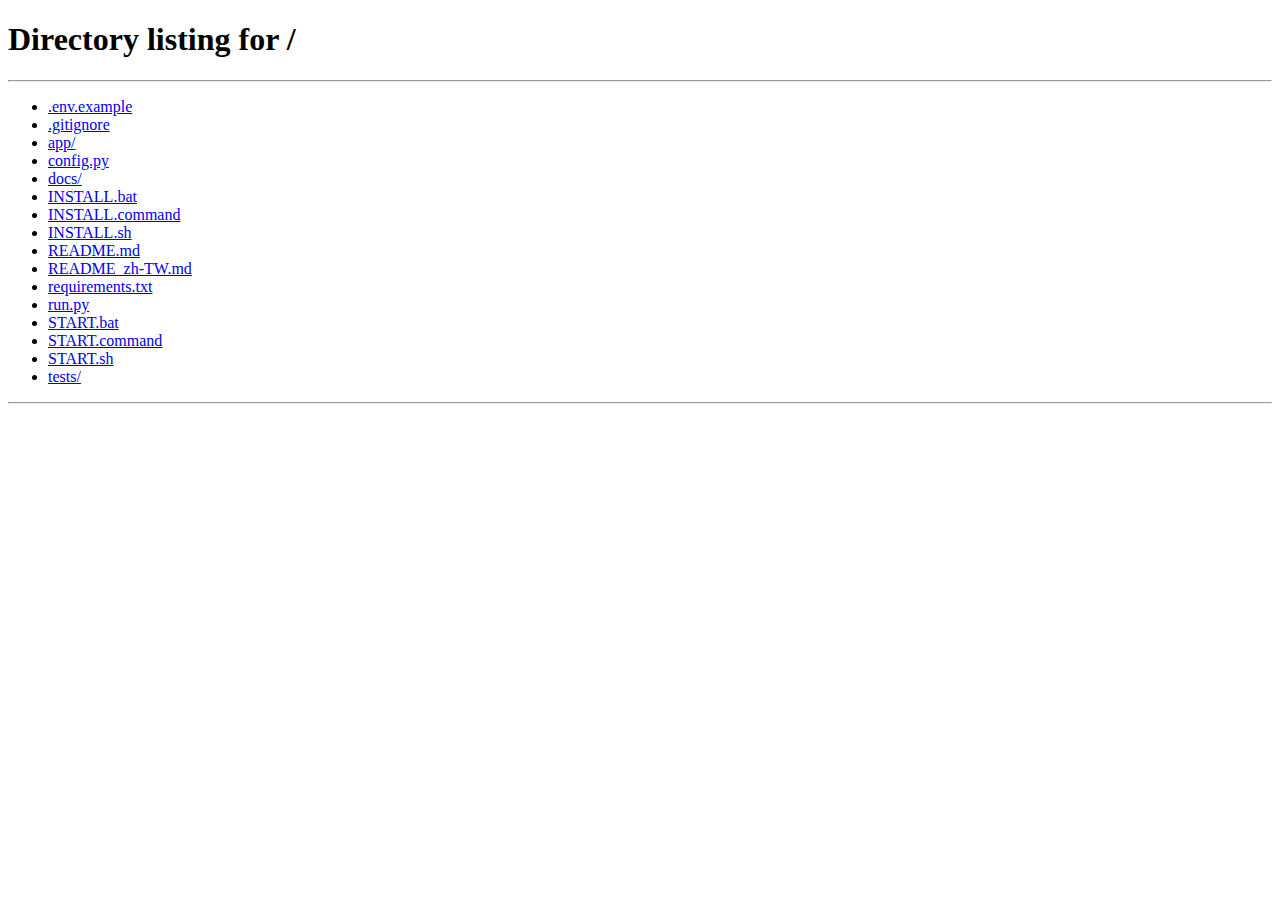
<file: app/templates/return.html>
<!DOCTYPE html>
<html lang="en">
<head>
    <meta charset="UTF-8">
    <meta name="viewport" content="width=device-width, initial-scale=1.0">
    <title>Returning to Dashboard...</title>
    <style>
        body {
            margin: 0;
            min-height: 100vh;
            display: grid;
            place-items: center;
            background: #0f172a;
            color: #e2e8f0;
            font-family: -apple-system, BlinkMacSystemFont, "Segoe UI", Roboto, sans-serif;
        }
        .card {
            width: min(92vw, 520px);
            background: rgba(30, 41, 59, 0.75);
            border: 1px solid rgba(148, 163, 184, 0.35);
            border-radius: 14px;
            padding: 22px;
            text-align: center;
        }
        .hint {
            font-size: 0.9rem;
            color: #94a3b8;
            margin-top: 8px;
        }
        .btn {
            margin-top: 14px;
            display: inline-block;
            padding: 10px 16px;
            border-radius: 10px;
            background: linear-gradient(135deg, #667eea, #764ba2);
            color: white;
            text-decoration: none;
            font-weight: 600;
        }
    </style>
</head>
<body>
    <div class="card">
        <h2>Returning to dashboard...</h2>
        <p class="hint">If redirect does not happen, use the button below.</p>
        <a id="fallback-link" class="btn" href="/">Back to Dashboard</a>
    </div>

    <script>
        const stored = sessionStorage.getItem('sonos_return_url');
        const target = stored && stored.trim() ? stored : '/';
        document.getElementById('fallback-link').setAttribute('href', target);
        window.location.replace(target);
    </script>
</body>
</html>
</file>
